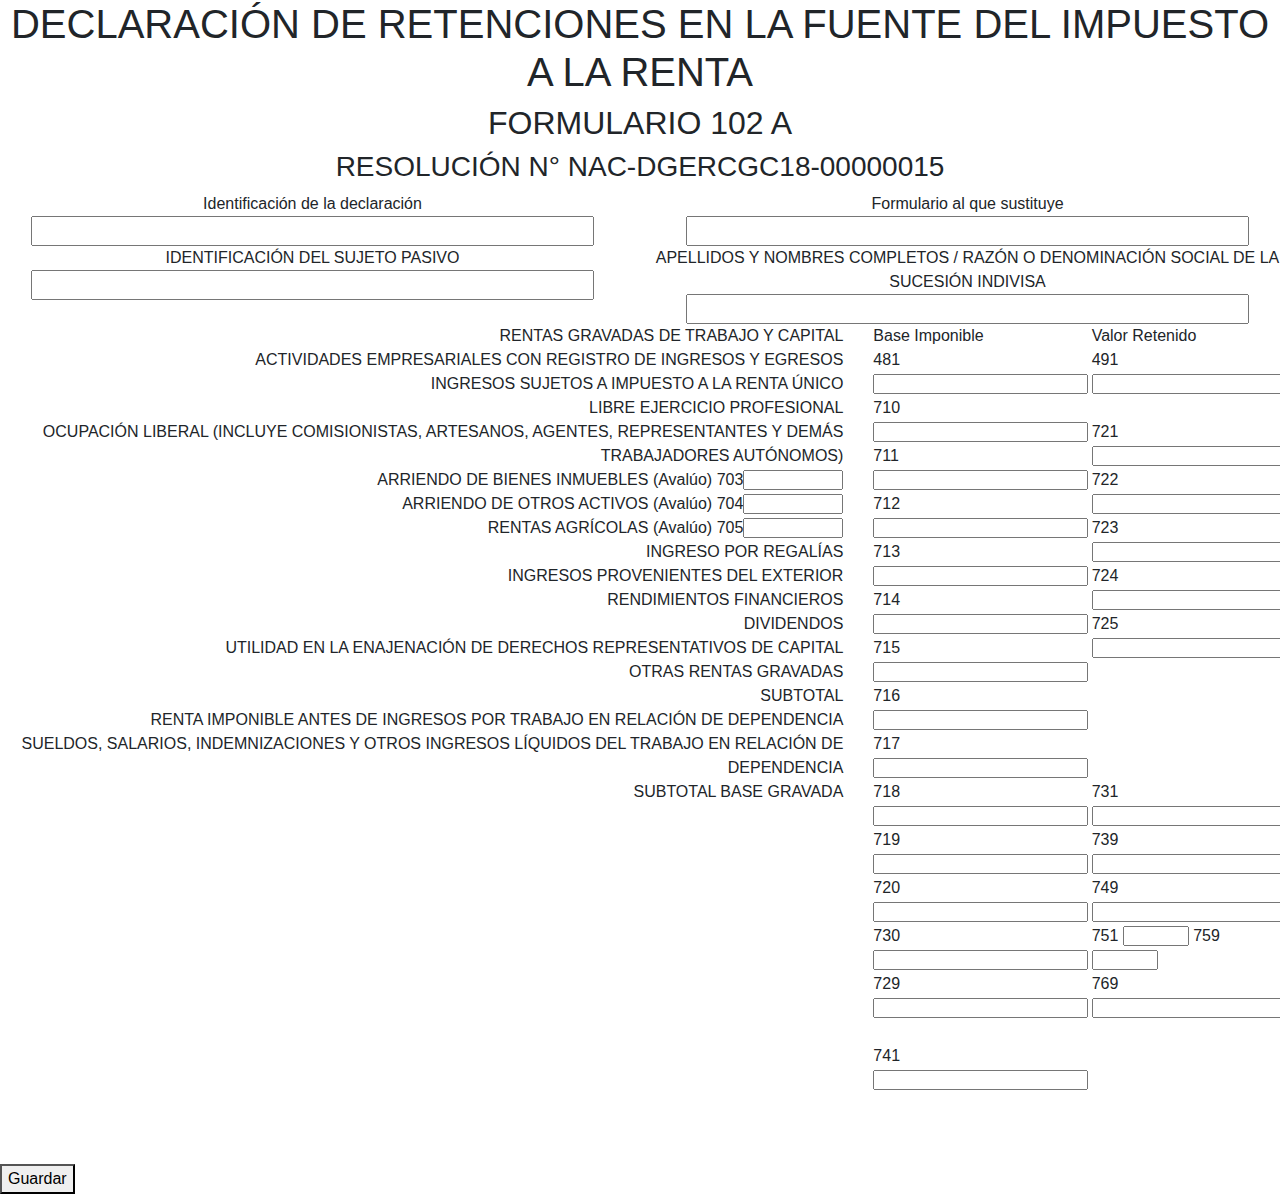
<file: public/formulario_102A.html>
<!DOCTYPE html>
<html lang="en">

<head>
    <meta charset="UTF-8">
    <meta name="viewport" content="width=device-width, initial-scale=1.0">
    <title>Formulario 102 <A></A></title>
</head>
<link rel="stylesheet" href="https://stackpath.bootstrapcdn.com/bootstrap/4.3.1/css/bootstrap.min.css"
    integrity="sha384-ggOyR0iXCbMQv3Xipma34MD+dH/1fQ784/j6cY/iJTQUOhcWr7x9JvoRxT2MZw1T" crossorigin="anonymous">
<link rel="stylesheet" href="styles.css">

<body>
    <div class="row justify-content-center">
        <div class="col text-center">
            <h1>DECLARACIÓN DE RETENCIONES EN LA FUENTE DEL IMPUESTO A LA RENTA</h1>
            <h2>FORMULARIO 102 A</h2>
            <h3>RESOLUCIÓN N° NAC-DGERCGC18-00000015</h3>
        </div>
    </div>
    <form>
        <div class="row">
            <div class="col-6 text-center">
                Identificación de la declaración<br>
                <input type="number" min="0" name="idDeclaracion" id="idDeclaracion" required><br>
                IDENTIFICACIÓN DEL SUJETO PASIVO <br>
                <input type="text" id="ruc" required>
            </div>
            <div class="col-6 text-center">
                Formulario al que sustituye <input type="text" name="formulario" id="formulario"> <br>
                APELLIDOS Y NOMBRES COMPLETOS / RAZÓN O DENOMINACIÓN SOCIAL DE LA SUCESIÓN INDIVISA <br>
                <input type="text" id="nombre" required>
            </div>
        </div>

        <div class="row">
            <div class="col-8 text-right">
                RENTAS GRAVADAS DE TRABAJO Y CAPITAL <br>

                ACTIVIDADES EMPRESARIALES CON REGISTRO DE INGRESOS Y EGRESOS <br>
                INGRESOS SUJETOS A IMPUESTO A LA RENTA ÚNICO <br>
                LIBRE EJERCICIO PROFESIONAL <br>
                OCUPACIÓN LIBERAL (INCLUYE COMISIONISTAS, ARTESANOS, AGENTES, REPRESENTANTES Y DEMÁS TRABAJADORES
                AUTÓNOMOS) <br>
                ARRIENDO DE BIENES INMUEBLES (Avalúo) 703<input type="number" min="0" id="703" class="minInput"> <br>
                ARRIENDO DE OTROS ACTIVOS (Avalúo) 704<input type="number" min="0" id="704" class="minInput"> <br>
                RENTAS AGRÍCOLAS (Avalúo) 705<input type="number" min="0" id="705" class="minInput"> <br>
                INGRESO POR REGALÍAS <br>
                INGRESOS PROVENIENTES DEL EXTERIOR <br>
                RENDIMIENTOS FINANCIEROS <br>
                DIVIDENDOS <br>
                UTILIDAD EN LA ENAJENACIÓN DE DERECHOS REPRESENTATIVOS DE CAPITAL <br>
                OTRAS RENTAS GRAVADAS <br>
                SUBTOTAL <br>
                RENTA IMPONIBLE ANTES DE INGRESOS POR TRABAJO EN RELACIÓN DE DEPENDENCIA <br>
                SUELDOS, SALARIOS, INDEMNIZACIONES Y OTROS INGRESOS LÍQUIDOS DEL TRABAJO EN RELACIÓN DE DEPENDENCIA <br>
                SUBTOTAL BASE GRAVADA
            </div>
            <div class="col-2">
                Base Imponible <br>
                481 <input type="number" min="0" id="481"><br>
                710 <input type="number" min="0" id="710"><br>
                711 <input type="number" min="0" id="711"><br>
                712 <input type="number" min="0" id="712"><br>
                713 <input type="number" min="0" id="713"><br>
                714 <input type="number" min="0" id="714"><br>
                715 <input type="number" min="0" id="715"><br>
                716 <input type="number" min="0" id="716"><br>
                717 <input type="number" min="0" id="717"><br>
                718 <input type="number" min="0" id="718"><br>
                719 <input type="number" min="0" id="719"><br>
                720 <input type="number" min="0" id="720"><br>
                730 <input type="number" min="0" id="730"><br>
                729 <input type="number" min="0" id="729"><br><br>
                741 <input type="number" min="0" id="741"><br>
            </div>
            <div class="col-2">
                Valor Retenido <br>
                491 <input type="number" min="0" id="491"><br><br>
                721 <input type="number" min="0" id="721"><br>
                722 <input type="number" min="0" id="722"><br>
                723 <input type="number" min="0" id="723"><br>
                724 <input type="number" min="0" id="724"><br>
                725 <input type="number" min="0" id="725"><br><br><br><br><br><br>
                731 <input type="number" min="0" id="731"><br>
                739 <input type="number" min="0" id="739"><br>
                749 <input type="number" min="0" id="749"><br>
                751 <input type="number" min="0" id="751" class="doubleCol"> 759 <input type="number" min="0" id="759"
                    class="doubleCol"><br>
                769 <input type="number" min="0" id="769"><br>
            </div>
        </div>
        <br><br><br>

        <button onclick="save102()">Guardar</button>
    </form>

</body>

</html>
</file>
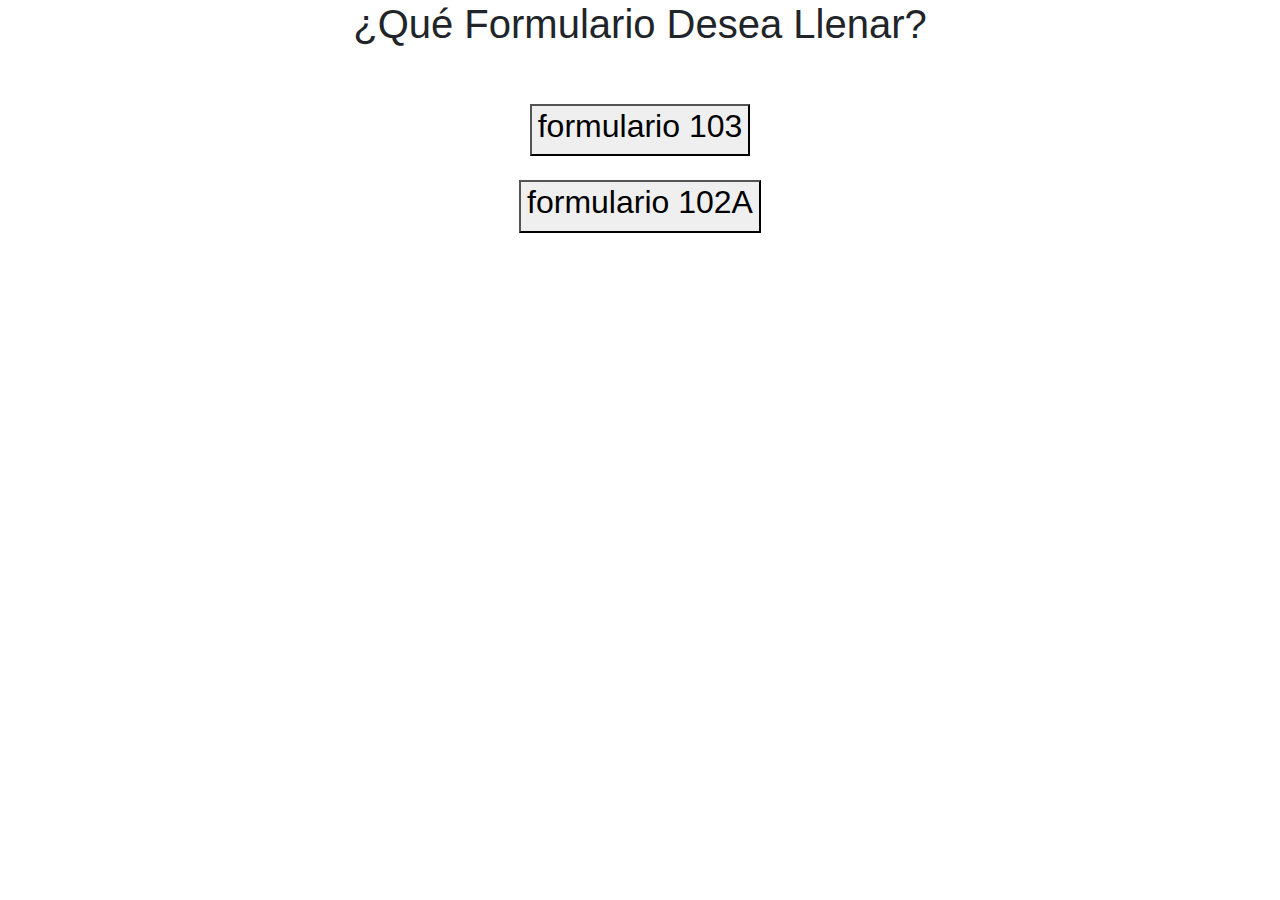
<file: public/selector.html>
<!DOCTYPE html>
<html lang="en">
<head>
    <meta charset="UTF-8">
    <meta name="viewport" content="width=device-width, initial-scale=1.0">
    <title>Selección</title>
    <link rel="stylesheet" href="https://stackpath.bootstrapcdn.com/bootstrap/4.3.1/css/bootstrap.min.css"
    integrity="sha384-ggOyR0iXCbMQv3Xipma34MD+dH/1fQ784/j6cY/iJTQUOhcWr7x9JvoRxT2MZw1T" crossorigin="anonymous">
</head>
<body>
    <div class="container">
        <div class="row">
            <div class="col text-center">
                <h1>¿Qué Formulario Desea Llenar?</h1> <br><br>
                <button onclick="window.location='formulario_103.html'"><h2>formulario 103</h2></button> <br><br>
                <button onclick="window.location='formulario_102A.html'"><h2>formulario 102A</h2></button>
            </div>
        </div> 
    </div>
    
</body>
</html>
</file>
<file: public/styles.css>
.minInput {
    width: 100px;
    height: 20px;
}

.doubleCol{
    width: 35%;
}

.col-2 input {
    overflow: visible;
    height: 20px;
}

.col-6 input {
    width: 90%;
}
</file>
